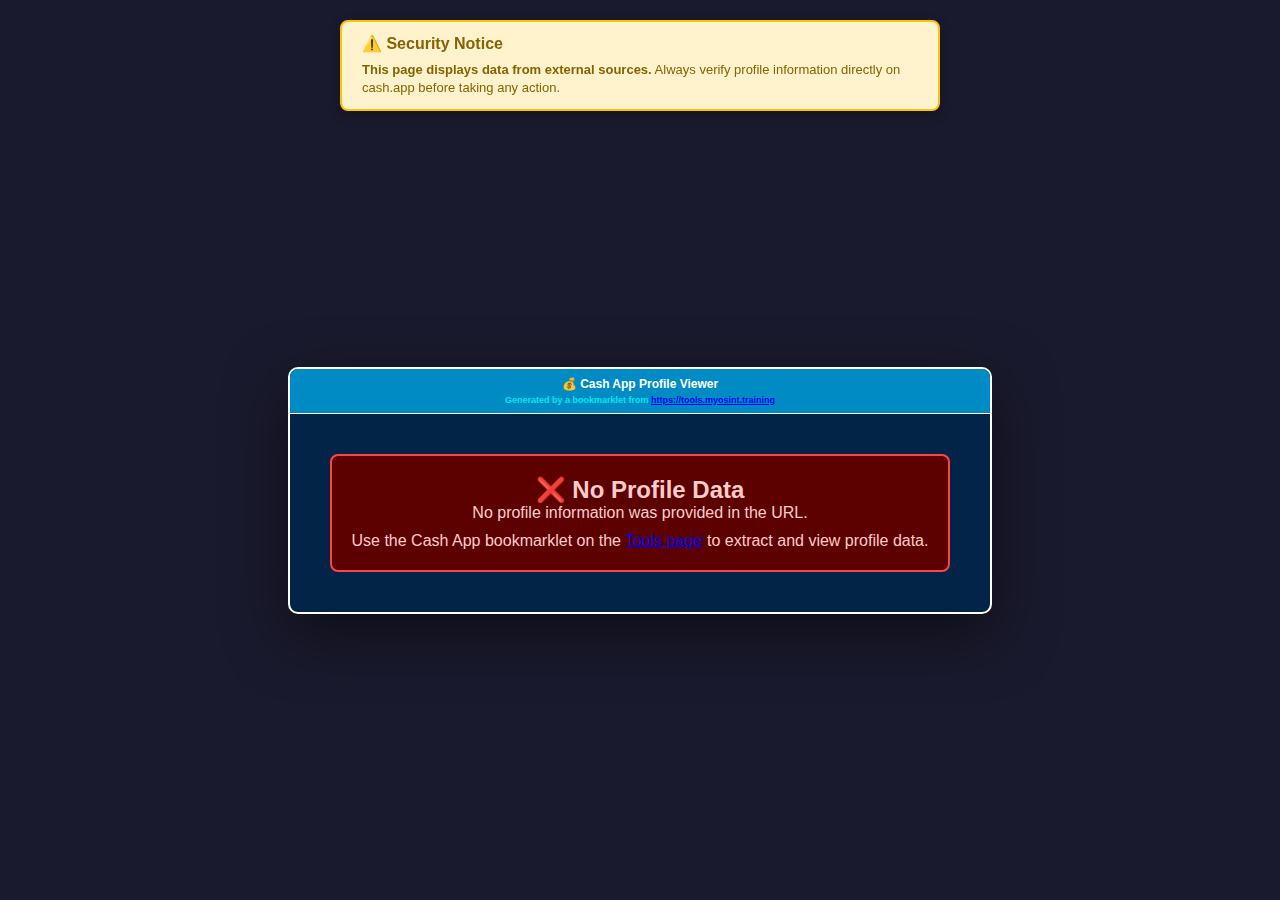
<file: cashapp-viewer.html>
<!DOCTYPE html>
<html lang="en">
<head>
    <meta charset="UTF-8">
    <meta name="viewport" content="width=device-width, initial-scale=1.0">
    <title>My OSINT Training Cash App Profile Viewer</title>

    <!-- Content Security Policy -->
    <meta http-equiv="Content-Security-Policy" content="default-src 'self'; img-src 'self' https://cash.app https://*.cash.app https://cloudfront.net https://*.cloudfront.net https://franklin-assets.s3.amazonaws.com https://*.s3.amazonaws.com data:; style-src 'unsafe-inline'; script-src 'unsafe-inline';">

    <style>
        * {
            margin: 0;
            padding: 0;
            box-sizing: border-box;
        }

        body {
            font-family: Arial, sans-serif;
            background: #1a1a2e;
            min-height: 100vh;
            padding: 20px;
            display: flex;
            align-items: center;
            justify-content: center;
        }

        .warning {
            position: fixed;
            top: 20px;
            left: 50%;
            transform: translateX(-50%);
            background: #fff3cd;
            border: 2px solid #ffc107;
            border-radius: 8px;
            padding: 12px 20px;
            max-width: 90%;
            width: 600px;
            box-shadow: 0 4px 12px rgba(0,0,0,0.3);
            z-index: 10001;
        }

        .warning h3 {
            color: #856404;
            margin-bottom: 8px;
            font-size: 16px;
        }

        .warning p {
            color: #856404;
            font-size: 13px;
            line-height: 1.4;
        }

        .container {
            max-width: 95%;
            width: auto;
            background: #022447;
            border: 2px solid #FFF;
            border-radius: 10px;
            box-shadow: 0 20px 60px rgba(0,0,0,0.5);
            overflow: hidden;
            margin-top: 80px;
        }

        .header {
            background: #008BC4;
            color: #FFF;
            padding: 8px 20px;
            text-align: center;
            font-size: 12px;
            font-weight: 600;
            border-bottom: 1px solid #FFF;
        }

        .header-text {
            font-size: 9px;
            color: #00E6F0;
            margin-top: 4px;
        }

        .content-wrapper {
            padding: 20px;
            display: flex;
            gap: 20px;
            align-items: flex-start;
        }

        .data-section {
            flex: 0 1 auto;
            min-width: 0;
        }

        .image-section {
            flex: 0 0 auto;
            max-width: 450px;
        }

        h1 {
            color: #00E6F0;
            margin: 0 0 15px 0;
            border-bottom: 2px solid #00E6F0;
            padding-bottom: 10px;
            font-size: 1.8em;
        }

        .profile-image {
            text-align: center;
        }

        .profile-image img {
            width: 100%;
            border: 2px solid #008BC4;
            object-fit: contain;
            border-radius: 8px;
        }

        .no-image {
            background: #013a5c;
            padding: 30px;
            border-radius: 8px;
            color: #999;
            text-align: center;
            font-size: 16px;
            border: 1px solid #008BC4;
        }

        .data-row {
            padding: 8px 0;
            border-bottom: 1px solid #008BC4;
            color: #CCC;
        }

        .data-row:last-child {
            border-bottom: none;
        }

        .data-label {
            display: inline;
            font-weight: normal;
        }

        .data-value {
            display: inline;
            color: #FFF;
            font-family: Courier New, monospace;
            font-weight: bold;
            word-break: break-word;
        }

        .verified {
            color: #00d64f;
        }

        .cashtag {
            color: #00d64f;
            font-size: 18px;
        }

        .error-message {
            background: #5c0000;
            border: 2px solid #ff4444;
            color: #ffcccc;
            padding: 20px;
            border-radius: 8px;
            text-align: center;
            margin: 20px;
        }

        .btn-container {
            margin-top: 15px;
            text-align: left;
        }

        .btn {
            display: inline-block;
            padding: 10px 20px;
            margin-right: 10px;
            margin-top: 5px;
            background: #008BC4;
            color: #FFF;
            border: none;
            border-radius: 6px;
            cursor: pointer;
            font-weight: 600;
            font-size: 14px;
            text-decoration: none;
            transition: background 0.3s;
        }

        .btn:hover {
            background: #00E6F0;
        }

        @media print {
            body {
                background: #fff;
                padding: 0;
            }
            .warning, .btn-container {
                display: none;
            }
            .container {
                border: 1px solid #000;
            }
        }

        @media (max-width: 968px) {
            .content-wrapper {
                flex-direction: column;
            }

            .image-section {
                max-width: 100%;
                order: -1;
            }

            .container {
                max-width: 95%;
                margin-top: 120px;
            }

            h1 {
                font-size: 1.5em;
            }
        }
    </style>
</head>
<body>
    <!-- Security Warning -->
    <div class="warning">
        <h3>⚠️ Security Notice</h3>
        <p><strong>This page displays data from external sources.</strong> Always verify profile information directly on cash.app before taking any action.</p>
    </div>

    <div class="container" id="mainContainer">
        <div class="header">
            💰 Cash App Profile Viewer
            <div class="header-text">Generated by a bookmarklet from <a href="https://tools.myosint.training">https://tools.myosint.training</a></div>
        </div>

        <div class="content-wrapper" id="content">
            <!-- Content will be injected here by JavaScript -->
        </div>
    </div>

    <script>
        function sanitize(s){if(!s)return '';const d=document.createElement('div');d.textContent=s;return d.innerHTML;}function isValidImageUrl(u){if(!u)return false;try{const o=new URL(u);const h=o.hostname.toLowerCase();return ['cash.app','cashapp.com','cloudfront.net','s3.amazonaws.com','franklin-assets.s3.amazonaws.com'].some(d=>h===d||h.endsWith('.'+d));}catch(e){return false;}}const XTA='window.crypto.subtle.importKey.sign';async function hmacSHA256(k,m){const e=new TextEncoder();const kd=e.encode(k);const md=e.encode(m);const ck=await crypto.subtle.importKey('raw',kd,{name:'HMAC',hash:'SHA-256'},false,['sign']);const s=await crypto.subtle.sign('HMAC',ck,md);const ha=Array.from(new Uint8Array(s));return ha.map(b=>b.toString(16).padStart(2,'0')).join('');}async function getParams(){const p=new URLSearchParams(window.location.search);const ed=p.get('data');const sig=p.get('sig');if(!ed){return {cashtag:'',name:'',verified:false,plan:'',country:'',image:'',tampered:false};}try{const jd=atob(ed);let t=false;if(sig){const es=await hmacSHA256(XTA,jd);if(sig!==es){t=true;console.warn('Signature verification failed!');}}const d=JSON.parse(jd);return {cashtag:d.cashtag||'',name:d.name||'',verified:d.verified==='1',plan:d.plan||'',country:d.country||'',image:d.image||'',tampered:t};}catch(e){console.error('Failed to decode data:',e);return {cashtag:'',name:'',verified:false,plan:'',country:'',image:'',tampered:true};}}async function renderProfile(){const d=await getParams();const c=document.getElementById('content');if(d.tampered){c.innerHTML='<div class="error-message"><h2>⚠️ Security Warning</h2><p><strong>Data signature verification failed!</strong></p><p>This URL may have been tampered with or corrupted.</p><p style="margin-top: 10px;">Please use the bookmarklet on cash.app to generate a new link.</p></div>';return;}if(!d.cashtag&&!d.name){c.innerHTML='<div class="error-message"><h2>❌ No Profile Data</h2><p>No profile information was provided in the URL.</p><p style="margin-top: 10px;">Use the Cash App bookmarklet on the <a href="https://tools.myosint.training">Tools page</a> to extract and view profile data.</p></div>';return;}let h='<div class="data-section"><h1>Cash App Profile Data</h1>';if(d.cashtag){h+='<div class="data-row"><span class="data-label">Cashtag: </span><strong class="data-value cashtag">'+sanitize(d.cashtag)+'</strong></div>';}if(d.name){h+='<div class="data-row"><span class="data-label">Display Name: </span><strong class="data-value">'+sanitize(d.name)+'</strong></div>';}h+='<div class="data-row"><span class="data-label">Verified Account: </span><strong class="data-value '+(d.verified?'verified':'')+'">';h+=d.verified?'✓':'✗';h+='</strong></div>';if(d.plan){h+='<div class="data-row"><span class="data-label">Rate Plan: </span><strong class="data-value">'+sanitize(d.plan)+'</strong></div>';}if(d.country){h+='<div class="data-row"><span class="data-label">Country Code: </span><strong class="data-value">'+sanitize(d.country)+'</strong></div>';}h+='<div class="btn-container"><button class="btn" onclick="window.print()">🖨️ Print</button><button class="btn" onclick="copyData()">📋 Copy Data</button></div></div>';h+='<div class="image-section">';if(d.image&&isValidImageUrl(d.image)){h+='<div class="profile-image"><img src="'+sanitize(d.image)+'" alt="Profile Image" id="profileImg"></div>';}else if(d.image){h+='<div class="profile-image"><div class="no-image">⚠️ Image URL blocked for security (invalid domain)</div></div>';}else{h+='<div class="profile-image"><div class="no-image">📷 No profile image available</div></div>';}h+='</div>';c.innerHTML=h;const img=document.getElementById('profileImg');if(img){img.onerror=function(){this.parentElement.innerHTML='<div class="no-image">❌ Failed to load image</div>';};}}async function copyData(){const d=await getParams();let t='Cash App Profile\n\n';if(d.cashtag)t+='Cashtag: '+d.cashtag+'\n';if(d.name)t+='Display Name: '+d.name+'\n';t+='Verified: '+(d.verified?'Yes':'No')+'\n';if(d.plan)t+='Rate Plan: '+d.plan+'\n';if(d.country)t+='Country: '+d.country+'\n';if(d.image)t+='Image URL: '+d.image+'\n';navigator.clipboard.writeText(t).then(()=>{alert('✓ Profile data copied to clipboard!');}).catch(()=>{const ta=document.createElement('textarea');ta.value=t;ta.style.position='fixed';ta.style.opacity='0';document.body.appendChild(ta);ta.select();document.execCommand('copy');document.body.removeChild(ta);alert('✓ Profile data copied to clipboard!');});}renderProfile();
    </script>
</body>
</html>
</file>
